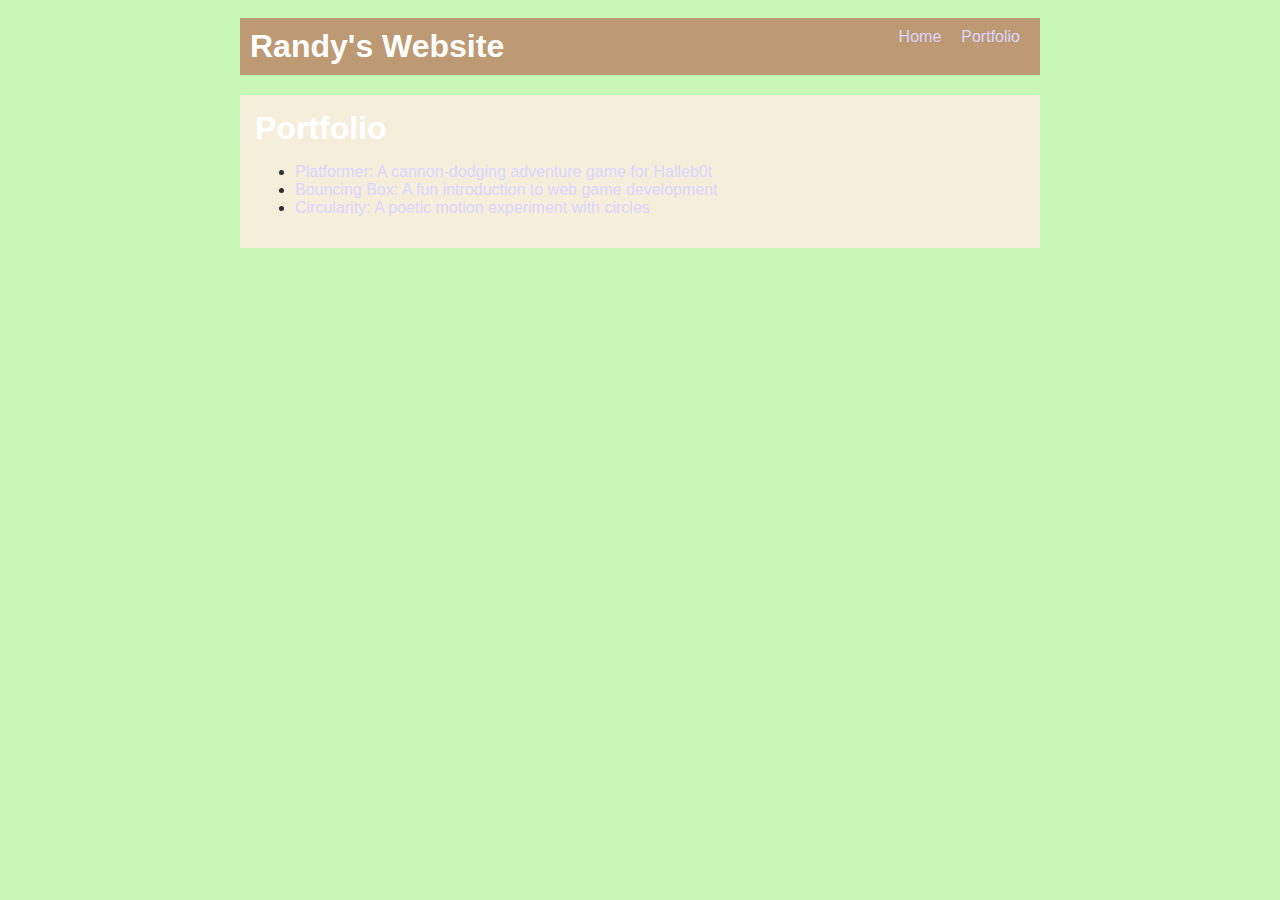
<file: portfolio.html>
<!DOCTYPE html>
<html>
  <head>
    <title>Randy's Website</title>
    <link rel="stylesheet" href="style.css" />
  </head>

  <body>
    <!-- All content goes here -->
    <div id="all-contents">
        <nav>
            <h1> Randy's Website</h1>
            <ul id="nav-ul">
                <li class="nav-li">
                    <a href="index.html">Home</a>
                </li>
                <li class="nav-li">
                    <a href="portfolio.html">Portfolio</a>
                </li>
            </ul>
        </nav>

        <Main>
            <div class="content">
                <h1>Portfolio</h1>
                <ul id="portfolio">
                    <li>
                        <a href="fsd-projects/platformer/">Platformer: A cannon-dodging adventure game for Halleb0t</a>
                    </li>
                    <li>
                        <a href="fsd-projects/bouncing-box/">Bouncing Box: A fun introduction to web game development</a>
                    </li>
                    <li>
                        <a href="fsd-projects/circularity/">Circularity: A poetic motion experiment with circles</a>
                    </li>

                </ul>
            </div>
        </Main>
      
    </div>
  </body>
</html>
</file>
<file: style.css>
body {
    background: #c7f6b6;
    color: rgb(45, 45, 45);
    padding: 10px;
    font-family: Arial, sans-serif;
}

#all-contents {
    max-width: 800px;
    margin: auto;
}

/* navigation menu */
nav {
    background: #bd9a73;
    margin: 0 auto;
    margin-bottom: 20px;
    display: flex;
    padding: 10px;
}

h1 {
    display: flex;
    align-items: center;
    color: white;
    flex: 1;
    margin: 0;
}

#nav-ul {
    list-style-type: none;
    margin: 0;
    padding: 0;
    display: flex;
}

.nav-li {
    display: inline-block;
    padding: 0 10px;
}

a {
    text-decoration: none;
    color: #dad6ff;
}

/* main container area beneath menu */
main {
    background: rgb(245, 238, 219);
    display: flex;
    margin-top: 20px;
}

.sidebar {
    margin-right: 25px;
    padding: 10px;
}

.sidebar-img {
    width: 200px;
}

.content {
    flex: 1;
    padding: 15px;
}

/* interests section styles */
#interests {
    border: 4px silver ridge;
    padding: 8px;
    margin-top: 20px;
}

h2, h3 {
    margin: 0px;
}
</file>
